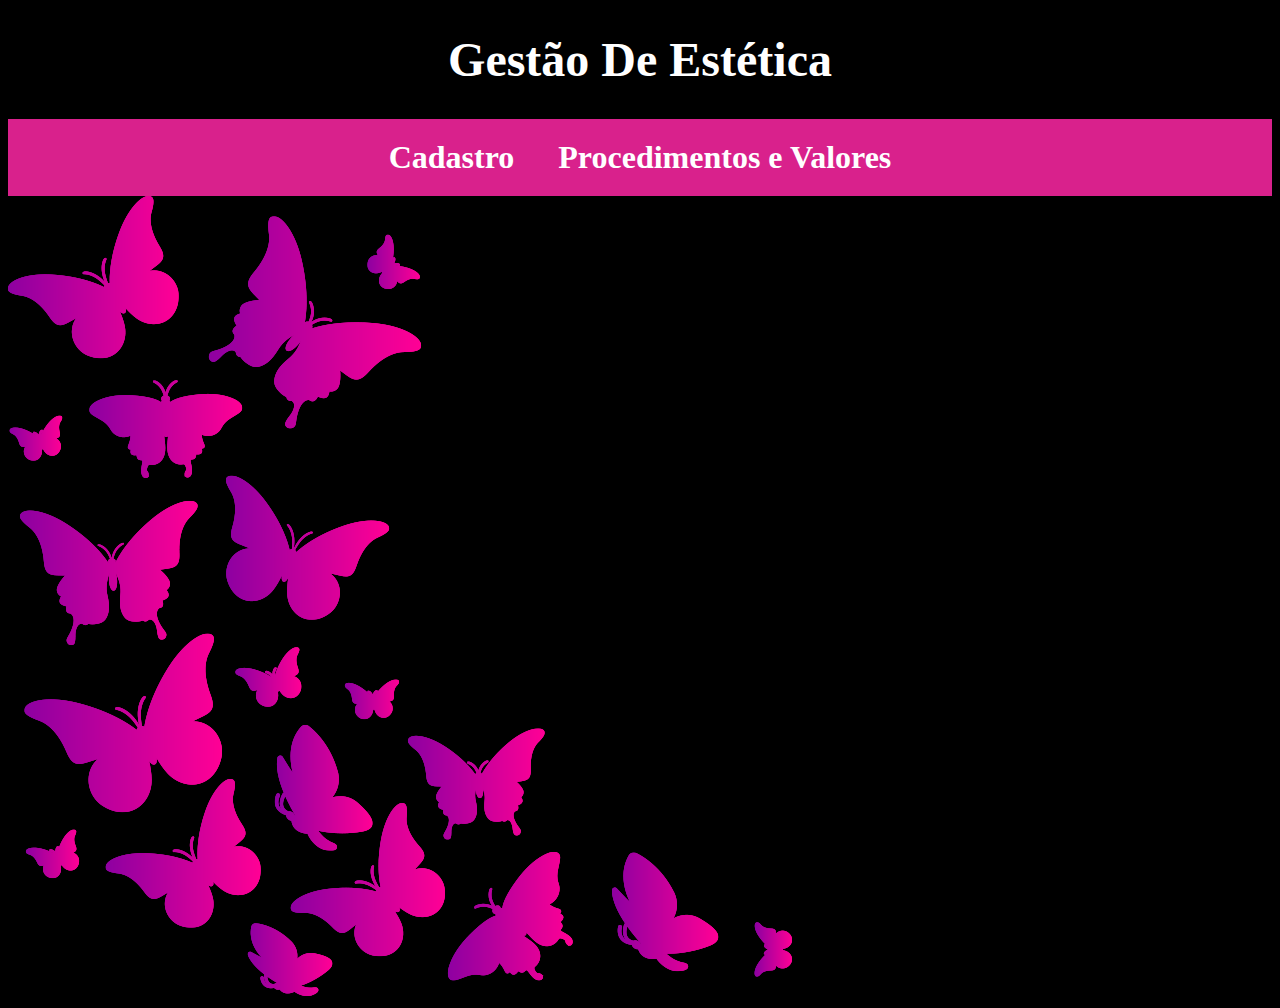
<file: index.html>
<!DOCTYPE html>
<html lang="pt-br">
<head>
    <meta charset="UTF-8">
    <meta http-equiv="X-UA-Compatible" content="IE=edge">
    <meta name="viewport" content="width=device-width, initial-scale=1.0">
    <title>Cadastro de clientes</title>
    <link rel="stylesheet" href="style.css">
</head>
<body>
    <header>
        <h1>
            Gestão De Estética
        </h1>

    </header>

    <nav>
        <a href="file:///C:/Users/Usu%C3%A1rio/Documents/Estudos/trabalhofaculdade/index2.html">Cadastro</a>
        <a href="file:///C:/Users/Usu%C3%A1rio/Documents/Estudos/trabalhofaculdade/index3.html">Procedimentos e Valores</a>
        
    </nav>

    <img src="borboletas.png" alt="">


    
</body>
</html>
</file>
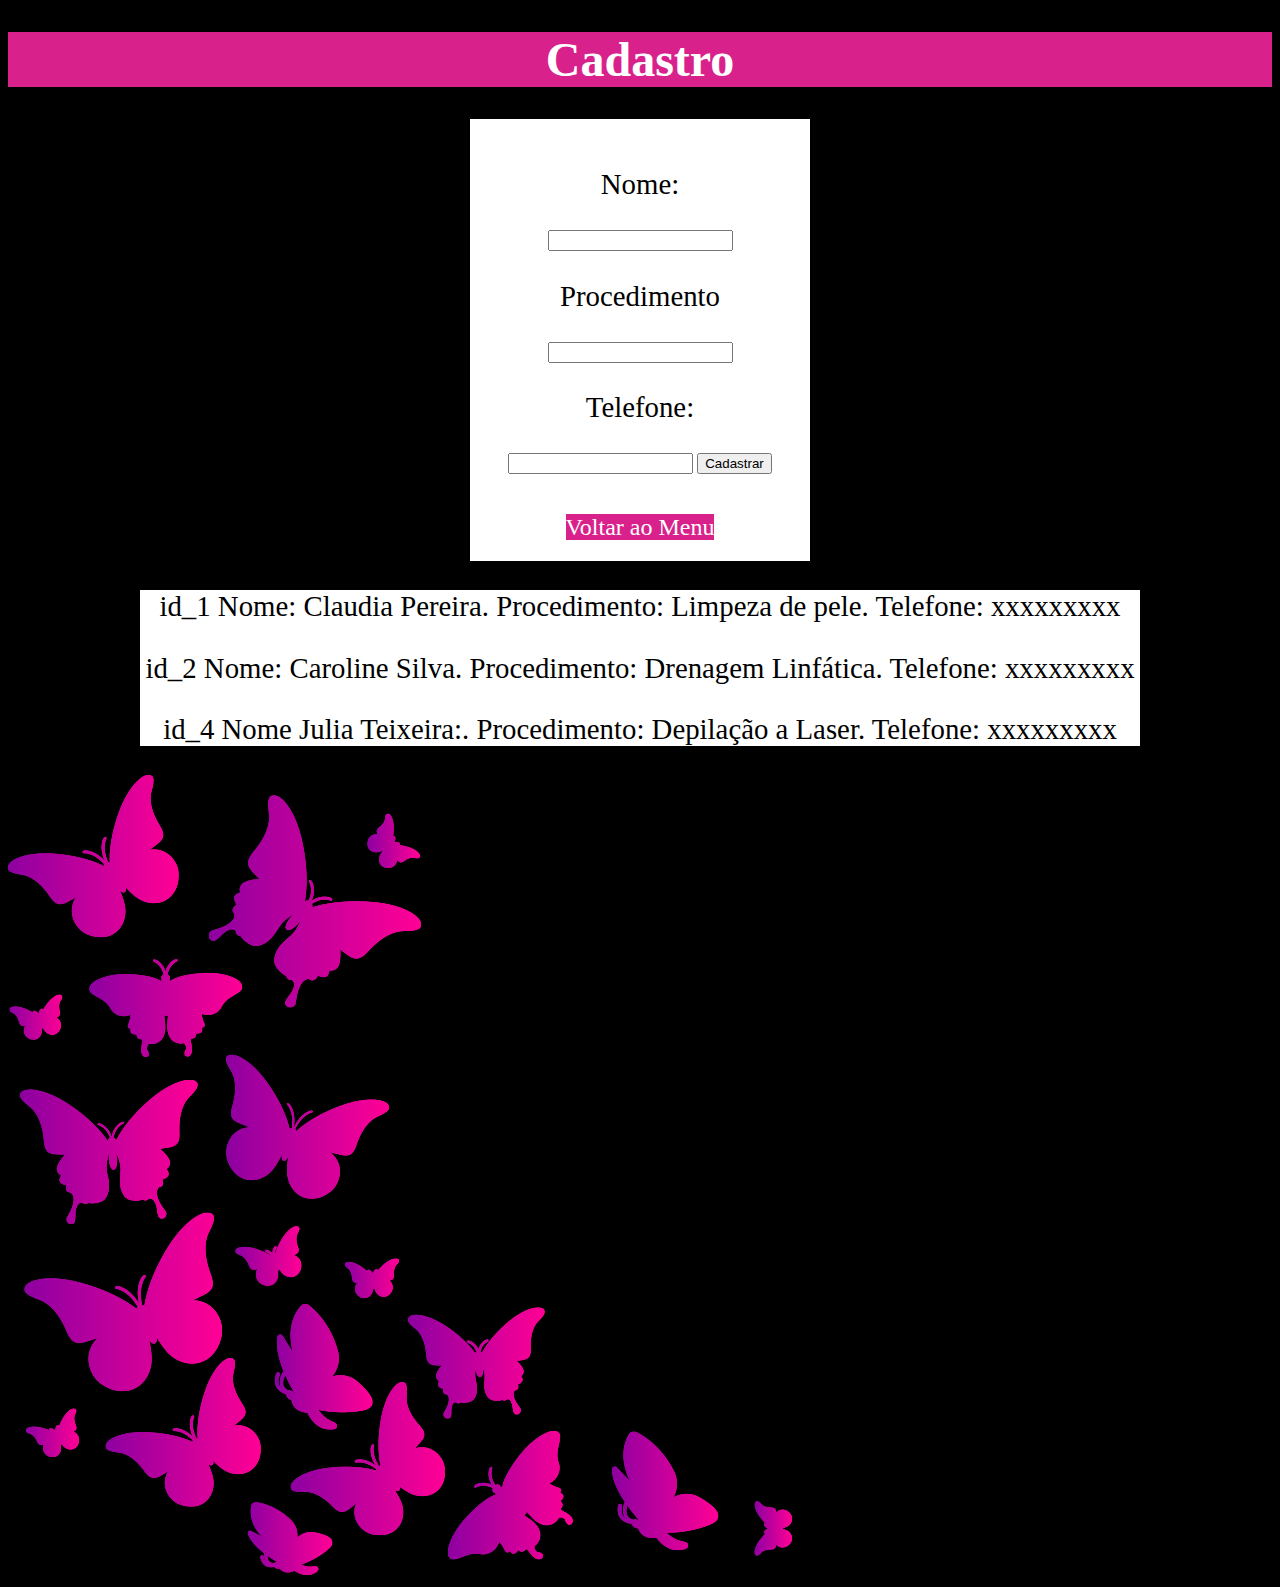
<file: index2.html>
<!DOCTYPE html>
<html lang="pt-br">
<head>
    <meta charset="UTF-8">
    <meta http-equiv="X-UA-Compatible" content="IE=edge">
    <meta name="viewport" content="width=device-width, initial-scale=1.0">
    <title>Cadastro de clientes</title>
    

  
</head>
<body>
    <header>
        <h1>
            Cadastro
                
        </h1>

    </header>

    <div>
        <p>Nome:</p> <input type="nome" name="txtnome" id="txtnome">
        <p>Procedimento</p> <input type="email" name="txtemail" id="txtemail">
        <p>Telefone:</p> <input type="number" name="txtfone" id="txtfone">
        <input type="button" value="Cadastrar">
    </div>

    <div id="2">
    
        <a href="file:///C:/Users/Usu%C3%A1rio/Documents/Estudos/trabalhofaculdade/index.html">Voltar ao Menu</a>
        
    </div>

    <section>
        <p>id_1   Nome: Claudia Pereira. Procedimento: Limpeza de pele. Telefone: xxxxxxxxx  </p>

        <p>id_2   Nome: Caroline Silva. Procedimento: Drenagem Linfática. Telefone: xxxxxxxxx</p>

        

        <p>id_4  Nome Julia Teixeira:. Procedimento: Depilação a Laser. Telefone: xxxxxxxxx</p>

        
        
    </section>

    

    <img src="borboletas.png" alt="">


    <style>
        body{
            background-color: black;
        }

        h1{
            background-color:  rgb(217, 33, 140);
            color: white;
            text-align: center;
            font-size: 3em;
            
        }

        p{
            
            font-size: 1.8em;
            text-align: center ;
        }

    

        section{
            background-color: white;
            width: 1000px;
            margin: auto;
        }

     

        

        div{
            background-color:white ;
            text-align: center;
            margin: 20px;
            padding: 20px;
            width: 300px;
            margin: auto;
        }

        a{
            color: white;
            font-size: 1.5em;
            text-decoration: none;
            background-color: rgb(217, 33, 140);
            margin: auto;
        }

        
        
        
        div.id2{
            text-decoration: none;          

        }    
    </style>
    
</body>
</html>
</file>
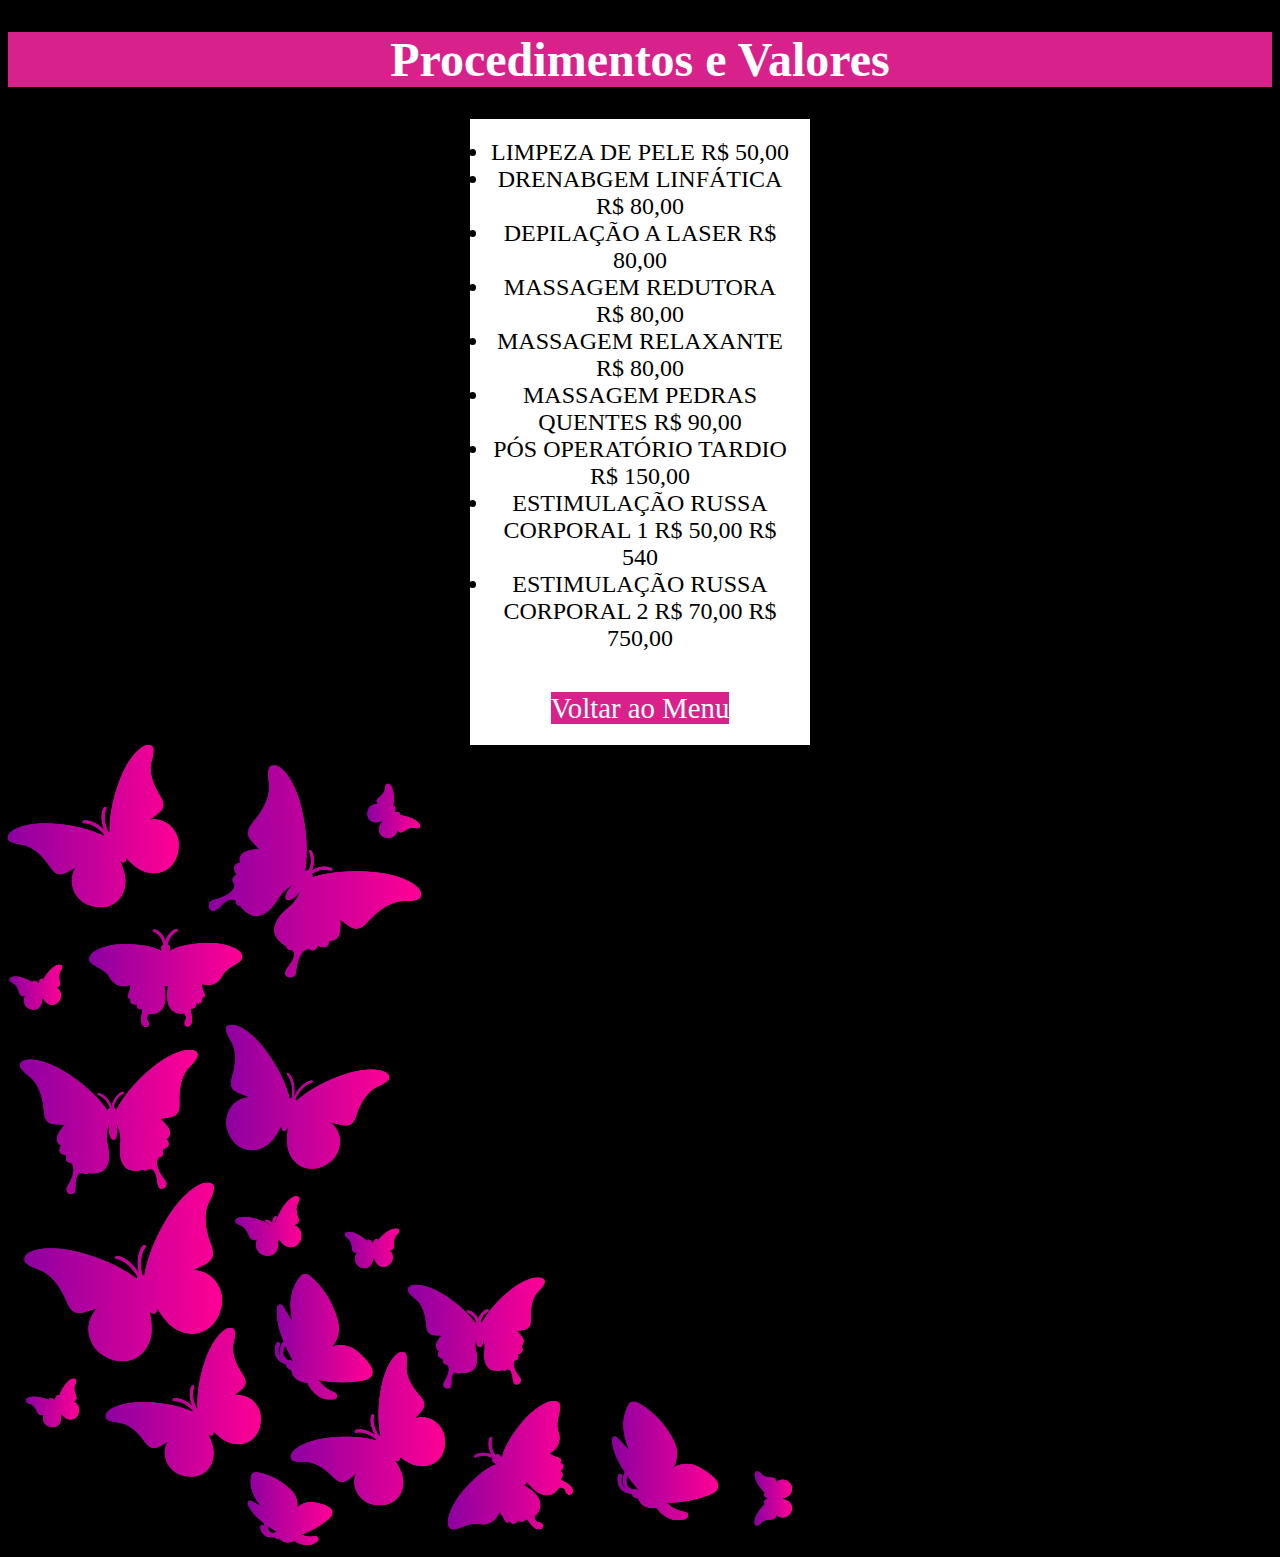
<file: index3.html>
<!DOCTYPE html>
<html lang="pt-br">
<head>
    <meta charset="UTF-8">
    <meta http-equiv="X-UA-Compatible" content="IE=edge">
    <meta name="viewport" content="width=device-width, initial-scale=1.0">
    <title>Cadastro de clientes</title>


</head>
<body>
    <header>
        <h1>
            Procedimentos e Valores
                
        </h1>

    </header>


    <div>
        <li>LIMPEZA DE PELE R$ 50,00</li>
        <li>DRENABGEM LINFÁTICA R$ 80,00</li>
        <li>DEPILAÇÃO A LASER R$ 80,00 </li>
        <li>MASSAGEM REDUTORA R$ 80,00 </li>
        <li> MASSAGEM RELAXANTE R$ 80,00 </li>
        <li> MASSAGEM PEDRAS QUENTES R$ 90,00 </li>
        <li>PÓS OPERATÓRIO TARDIO R$ 150,00 </li>
        <li>ESTIMULAÇÃO RUSSA CORPORAL 1 R$ 50,00 R$ 540</li> 
        <li>ESTIMULAÇÃO RUSSA CORPORAL 2 R$ 70,00 R$ 750,00 </li> 

    
        
    </div>

    <div>
        <a href="file:///C:/Users/Usu%C3%A1rio/Documents/Estudos/trabalhofaculdade/index.html">Voltar ao Menu</a>
    </div>

    <img src="borboletas.png" alt="">
    <style>
        body{
            background-color: black;
        
        }

        h1{
            background-color: rgb(217, 33, 140);;
            color: white;
            text-align: center;
            font-size: 3em;
        }

        div{
            font-size: 1.5em;
            background-color:white ;
            text-align: center;
            margin: 20px;
            padding: 20px;
            width: 300px;
            margin: auto;
        }

        a{
            color: white;
            font-size: 1.2em;
            text-decoration: none;
            background-color: rgb(217, 33, 140);
        }
        
    </style>
</body>
</html>
</file>
<file: style.css>
body{
    background-color: black;
    
 }
 
 h1{
     color: white;
     text-align: center;
     font-size: 3em;
 }
 
 nav{
     background-color: rgb(217, 33, 140);
     padding: 20px;  
     text-align: center;
 }
 
 nav > a{
     text-decoration: none;
     color: white;
     padding: 20px;
     font-weight: bold;
     font-size: 2em;
 
 }
 
 nav >a:hover{
     background-color:  rgb(143, 4, 99);
 }
</file>
